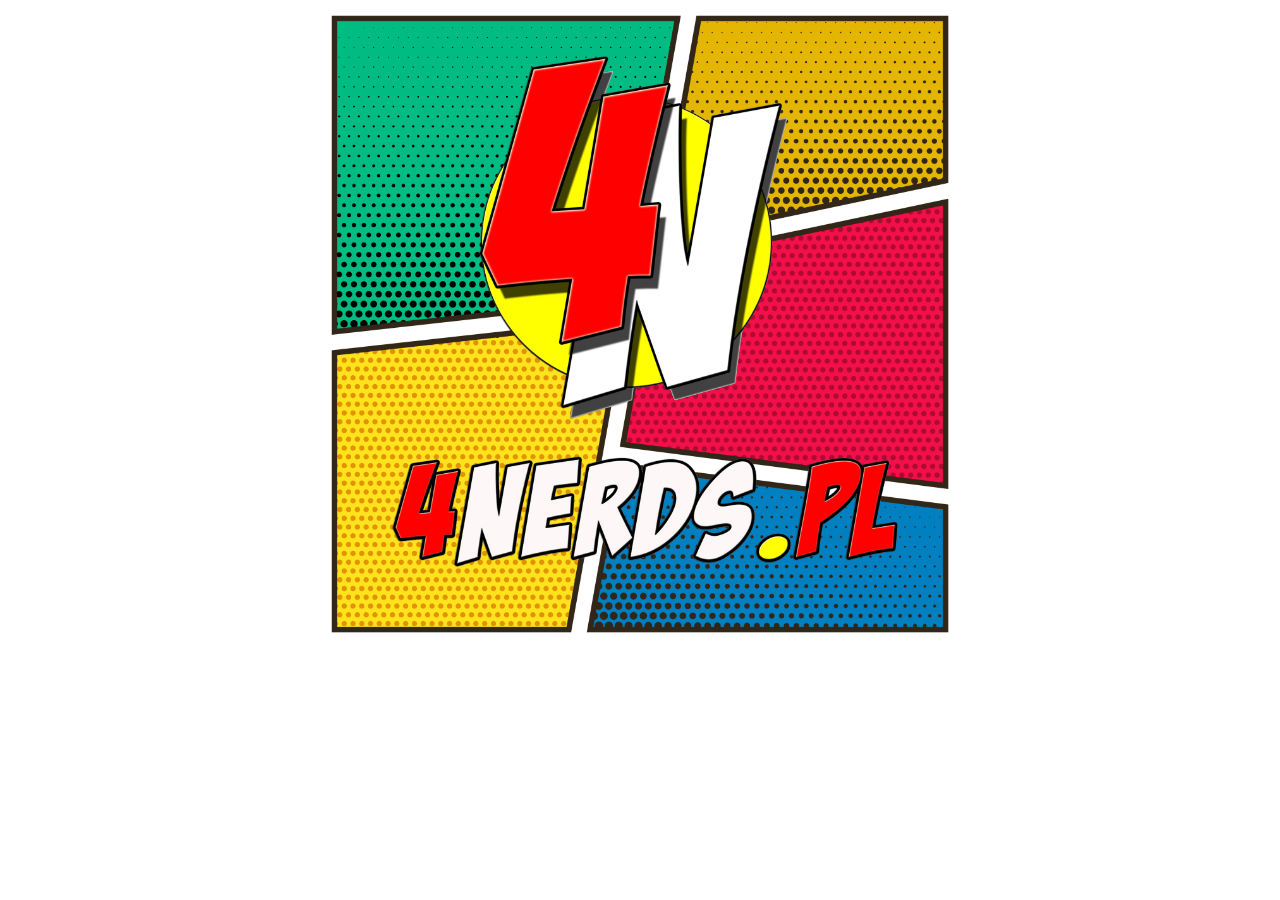
<file: index.html>
<!DOCTYPE html>
<html lang="en">
<head>
    <meta charset="UTF-8">
    <link rel="stylesheet" href="css/landing.css">
    <title>4Nerd.pl - The place where you can be yourself</title>
    <!--Dodajemy favicon zgodny z indentyfikacja wizualna-->
    <link rel="shortcut icon" type="image/x-icon" href="favicon.ico" />
    
</head>
<body>
    <div id="body_background">
 <img src="images/logo.jpg" alt="Logo-4Nerds.pl" id="Landing-logo"> </div>
 <script src="scripts/landing.js" async></script>
 
    </body>
</html>
</file>
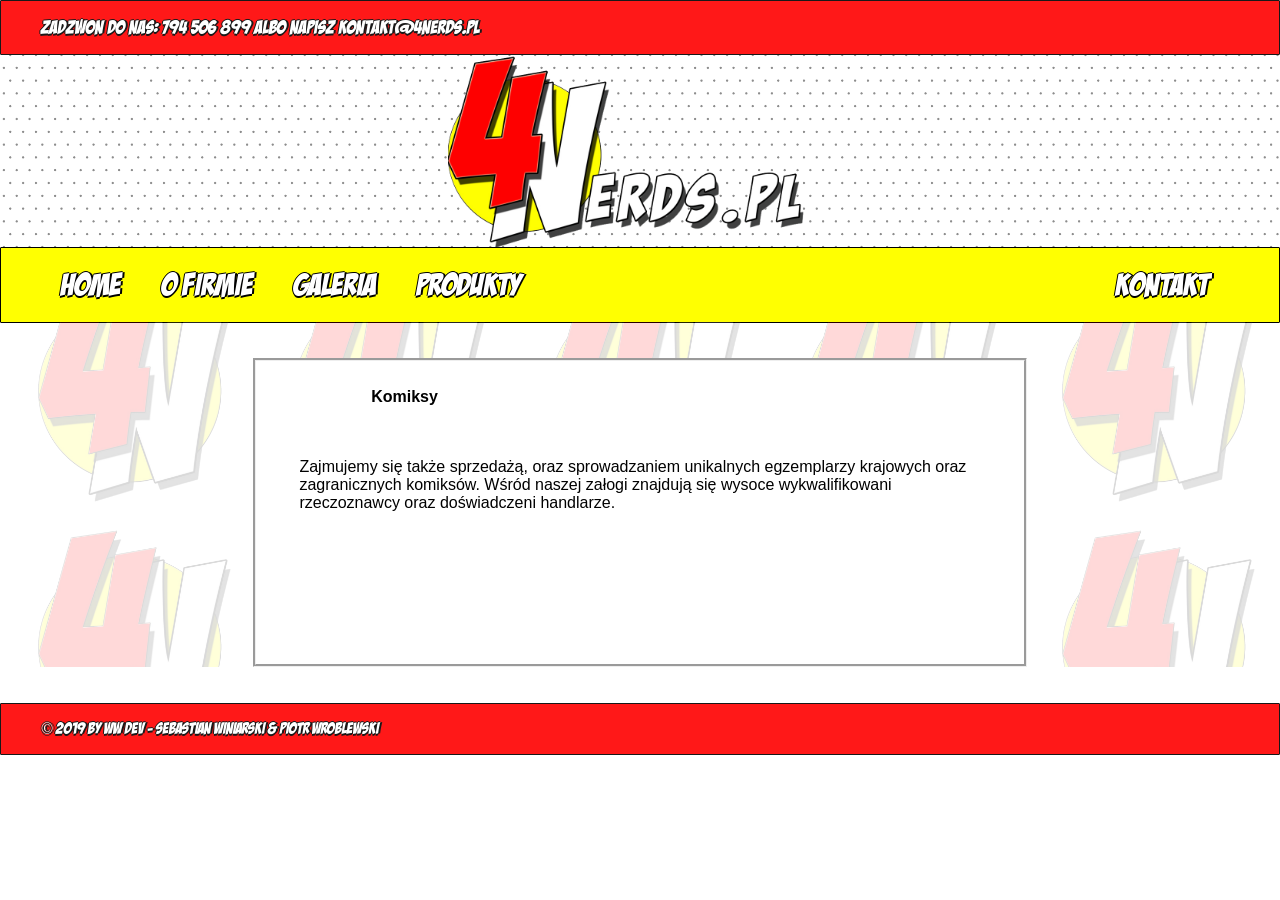
<file: komiksy.html>
<!DOCTYPE html>
<html lang="en">
<head>
    <meta charset="UTF-8">
    <link rel="stylesheet" href="css/navstyle.css">
    
    <title>4Nerd.pl - The place where you can be yourself</title>
    <link rel="shortcut icon" type="image/x-icon" href="favicon.ico" />
</head>
<body>
    <header>Zadzwon do nas: 794 506 899 albo napisz <a href="mailto:kontakt@4nerds.pl">kontakt@4nerds.pl</a></header>
    <!-- robimy navbar i dodajemy w style placeholder by zawartość strony nie zmieniala swojej kompozycji - trzeba będzie to jeszcze dostosować, ale działa nieźle -->
   <div id="logo-area"> <img src="images/logobig.png" alt="4Nerds.pl" id="banner-logo"></div>
    <div class="nav-place" style="height:height()">
        <nav class="stick-nav">
            <ul class="nav-elements">
                <li><a href="main_page.html">Home</a></li>
                <li><a href="o firmie.html">O Firmie</a></li>
                <li><a href="gallery.php">Galeria</a></li>
                <li><a href="produkty.html">Produkty</a></li>
                <li class="right-elem"><a href="contact_page.php">Kontakt</a></li>
            </ul>
        </nav>
    </div>
     <div id="text_bg">
         <br>
         <br>
         <div id="text_box">
            
                <h1>Komiksy</h1>
                <p>Zajmujemy się także sprzedażą, oraz sprowadzaniem unikalnych egzemplarzy krajowych oraz zagranicznych komiksów. Wśród naszej załogi znajdują się wysoce wykwalifikowani rzeczoznawcy oraz doświadczeni handlarze.</p>
                    
                        
            <br></p></img></p> 
            
            </div>
        </div></div>
            <br>
   <br>
            <footer>
    © 2019 by WW Dev - Sebastian Winiarski & Piotr Wroblewski  
   </footer>
            <script src="scripts/navscript.js" async></script>
</body>
</html>
</file>
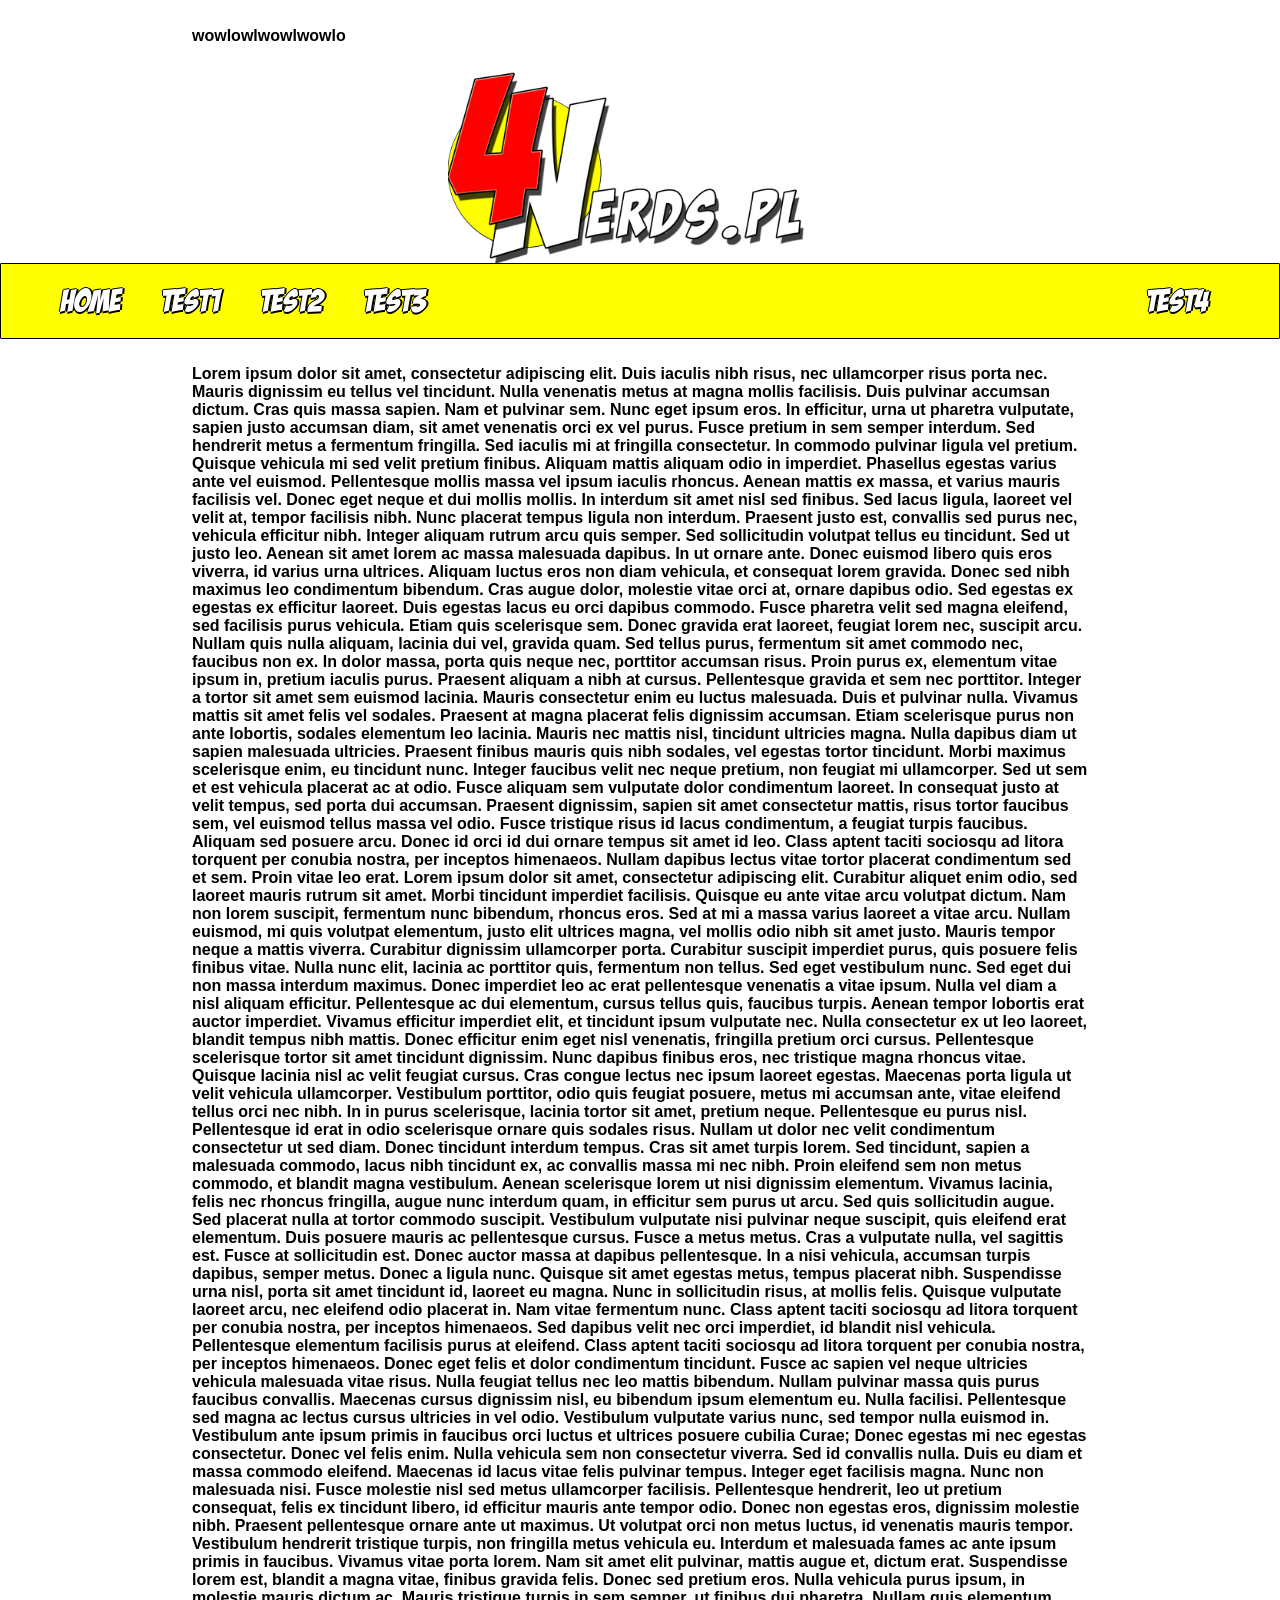
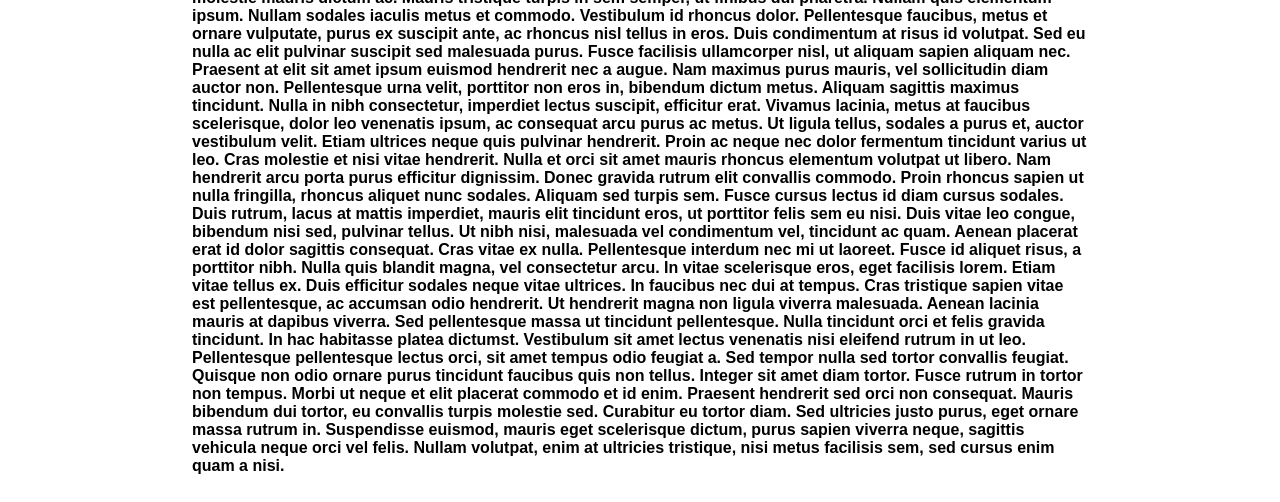
<file: navbar.html>
<!DOCTYPE html>
<html lang="en">
<head>
    <meta charset="UTF-8">
    <link rel="stylesheet" href="css/navstyle.css">
    <title>4Nerd.pl - The place where you can be yourself</title>
    <link rel="shortcut icon" type="image/x-icon" href="favicon.ico" />
</head>
<body>
    <h1>wowlowlwowlwowlo</h1>
    <!-- robimy navbar i dodajemy w style placeholder by zawartość strony nie zmieniala swojej kompozycji - trzeba będzie to jeszcze dostosować, ale działa nieźle -->
    <img src="images/4nerdsbig.jpg" alt="4Nerds.pl" id="banner-logo">
    <div class="nav-place" style="height:height()">
        <nav class="stick-nav">
            <ul class="nav-elements">
                <li><a href="">Home</a></li>
                <li><a href="">Test1</a></li>
                <li><a href="">Test2</a></li>
                <li><a href="">Test3</a></li>
                <li class="right-elem"><a href="">test4</a></li>
            </ul>
        </nav>
    </div> 
    <h1>Lorem ipsum dolor sit amet, consectetur adipiscing elit. Duis iaculis nibh risus, nec ullamcorper risus porta nec. Mauris dignissim eu tellus vel tincidunt. Nulla venenatis metus at magna mollis facilisis. Duis pulvinar accumsan dictum. Cras quis massa sapien. Nam et pulvinar sem. Nunc eget ipsum eros. In efficitur, urna ut pharetra vulputate, sapien justo accumsan diam, sit amet venenatis orci ex vel purus. Fusce pretium in sem semper interdum. Sed hendrerit metus a fermentum fringilla. Sed iaculis mi at fringilla consectetur. In commodo pulvinar ligula vel pretium. Quisque vehicula mi sed velit pretium finibus. Aliquam mattis aliquam odio in imperdiet. Phasellus egestas varius ante vel euismod.

            Pellentesque mollis massa vel ipsum iaculis rhoncus. Aenean mattis ex massa, et varius mauris facilisis vel. Donec eget neque et dui mollis mollis. In interdum sit amet nisl sed finibus. Sed lacus ligula, laoreet vel velit at, tempor facilisis nibh. Nunc placerat tempus ligula non interdum. Praesent justo est, convallis sed purus nec, vehicula efficitur nibh. Integer aliquam rutrum arcu quis semper. Sed sollicitudin volutpat tellus eu tincidunt. Sed ut justo leo. Aenean sit amet lorem ac massa malesuada dapibus. In ut ornare ante. Donec euismod libero quis eros viverra, id varius urna ultrices.
            
            Aliquam luctus eros non diam vehicula, et consequat lorem gravida. Donec sed nibh maximus leo condimentum bibendum. Cras augue dolor, molestie vitae orci at, ornare dapibus odio. Sed egestas ex egestas ex efficitur laoreet. Duis egestas lacus eu orci dapibus commodo. Fusce pharetra velit sed magna eleifend, sed facilisis purus vehicula. Etiam quis scelerisque sem. Donec gravida erat laoreet, feugiat lorem nec, suscipit arcu. Nullam quis nulla aliquam, lacinia dui vel, gravida quam. Sed tellus purus, fermentum sit amet commodo nec, faucibus non ex.
            
            In dolor massa, porta quis neque nec, porttitor accumsan risus. Proin purus ex, elementum vitae ipsum in, pretium iaculis purus. Praesent aliquam a nibh at cursus. Pellentesque gravida et sem nec porttitor. Integer a tortor sit amet sem euismod lacinia. Mauris consectetur enim eu luctus malesuada. Duis et pulvinar nulla. Vivamus mattis sit amet felis vel sodales. Praesent at magna placerat felis dignissim accumsan. Etiam scelerisque purus non ante lobortis, sodales elementum leo lacinia.
            
            Mauris nec mattis nisl, tincidunt ultricies magna. Nulla dapibus diam ut sapien malesuada ultricies. Praesent finibus mauris quis nibh sodales, vel egestas tortor tincidunt. Morbi maximus scelerisque enim, eu tincidunt nunc. Integer faucibus velit nec neque pretium, non feugiat mi ullamcorper. Sed ut sem et est vehicula placerat ac at odio. Fusce aliquam sem vulputate dolor condimentum laoreet. In consequat justo at velit tempus, sed porta dui accumsan. Praesent dignissim, sapien sit amet consectetur mattis, risus tortor faucibus sem, vel euismod tellus massa vel odio. Fusce tristique risus id lacus condimentum, a feugiat turpis faucibus. Aliquam sed posuere arcu. Donec id orci id dui ornare tempus sit amet id leo. Class aptent taciti sociosqu ad litora torquent per conubia nostra, per inceptos himenaeos. Nullam dapibus lectus vitae tortor placerat condimentum sed et sem.
            
            Proin vitae leo erat. Lorem ipsum dolor sit amet, consectetur adipiscing elit. Curabitur aliquet enim odio, sed laoreet mauris rutrum sit amet. Morbi tincidunt imperdiet facilisis. Quisque eu ante vitae arcu volutpat dictum. Nam non lorem suscipit, fermentum nunc bibendum, rhoncus eros. Sed at mi a massa varius laoreet a vitae arcu.
            
            Nullam euismod, mi quis volutpat elementum, justo elit ultrices magna, vel mollis odio nibh sit amet justo. Mauris tempor neque a mattis viverra. Curabitur dignissim ullamcorper porta. Curabitur suscipit imperdiet purus, quis posuere felis finibus vitae. Nulla nunc elit, lacinia ac porttitor quis, fermentum non tellus. Sed eget vestibulum nunc. Sed eget dui non massa interdum maximus. Donec imperdiet leo ac erat pellentesque venenatis a vitae ipsum. Nulla vel diam a nisl aliquam efficitur. Pellentesque ac dui elementum, cursus tellus quis, faucibus turpis. Aenean tempor lobortis erat auctor imperdiet. Vivamus efficitur imperdiet elit, et tincidunt ipsum vulputate nec. Nulla consectetur ex ut leo laoreet, blandit tempus nibh mattis. Donec efficitur enim eget nisl venenatis, fringilla pretium orci cursus. Pellentesque scelerisque tortor sit amet tincidunt dignissim. Nunc dapibus finibus eros, nec tristique magna rhoncus vitae.
            
            Quisque lacinia nisl ac velit feugiat cursus. Cras congue lectus nec ipsum laoreet egestas. Maecenas porta ligula ut velit vehicula ullamcorper. Vestibulum porttitor, odio quis feugiat posuere, metus mi accumsan ante, vitae eleifend tellus orci nec nibh. In in purus scelerisque, lacinia tortor sit amet, pretium neque. Pellentesque eu purus nisl. Pellentesque id erat in odio scelerisque ornare quis sodales risus. Nullam ut dolor nec velit condimentum consectetur ut sed diam. Donec tincidunt interdum tempus. Cras sit amet turpis lorem. Sed tincidunt, sapien a malesuada commodo, lacus nibh tincidunt ex, ac convallis massa mi nec nibh. Proin eleifend sem non metus commodo, et blandit magna vestibulum. Aenean scelerisque lorem ut nisi dignissim elementum. Vivamus lacinia, felis nec rhoncus fringilla, augue nunc interdum quam, in efficitur sem purus ut arcu.
            
            Sed quis sollicitudin augue. Sed placerat nulla at tortor commodo suscipit. Vestibulum vulputate nisi pulvinar neque suscipit, quis eleifend erat elementum. Duis posuere mauris ac pellentesque cursus. Fusce a metus metus. Cras a vulputate nulla, vel sagittis est. Fusce at sollicitudin est. Donec auctor massa at dapibus pellentesque. In a nisi vehicula, accumsan turpis dapibus, semper metus. Donec a ligula nunc. Quisque sit amet egestas metus, tempus placerat nibh. Suspendisse urna nisl, porta sit amet tincidunt id, laoreet eu magna.
            
            Nunc in sollicitudin risus, at mollis felis. Quisque vulputate laoreet arcu, nec eleifend odio placerat in. Nam vitae fermentum nunc. Class aptent taciti sociosqu ad litora torquent per conubia nostra, per inceptos himenaeos. Sed dapibus velit nec orci imperdiet, id blandit nisl vehicula. Pellentesque elementum facilisis purus at eleifend. Class aptent taciti sociosqu ad litora torquent per conubia nostra, per inceptos himenaeos. Donec eget felis et dolor condimentum tincidunt.
            
            Fusce ac sapien vel neque ultricies vehicula malesuada vitae risus. Nulla feugiat tellus nec leo mattis bibendum. Nullam pulvinar massa quis purus faucibus convallis. Maecenas cursus dignissim nisl, eu bibendum ipsum elementum eu. Nulla facilisi. Pellentesque sed magna ac lectus cursus ultricies in vel odio. Vestibulum vulputate varius nunc, sed tempor nulla euismod in. Vestibulum ante ipsum primis in faucibus orci luctus et ultrices posuere cubilia Curae; Donec egestas mi nec egestas consectetur. Donec vel felis enim. Nulla vehicula sem non consectetur viverra. Sed id convallis nulla.
            
            Duis eu diam et massa commodo eleifend. Maecenas id lacus vitae felis pulvinar tempus. Integer eget facilisis magna. Nunc non malesuada nisi. Fusce molestie nisl sed metus ullamcorper facilisis. Pellentesque hendrerit, leo ut pretium consequat, felis ex tincidunt libero, id efficitur mauris ante tempor odio. Donec non egestas eros, dignissim molestie nibh. Praesent pellentesque ornare ante ut maximus. Ut volutpat orci non metus luctus, id venenatis mauris tempor.
            
            Vestibulum hendrerit tristique turpis, non fringilla metus vehicula eu. Interdum et malesuada fames ac ante ipsum primis in faucibus. Vivamus vitae porta lorem. Nam sit amet elit pulvinar, mattis augue et, dictum erat. Suspendisse lorem est, blandit a magna vitae, finibus gravida felis. Donec sed pretium eros. Nulla vehicula purus ipsum, in molestie mauris dictum ac. Mauris tristique turpis in sem semper, ut finibus dui pharetra. Nullam quis elementum ipsum. Nullam sodales iaculis metus et commodo.
            
            Vestibulum id rhoncus dolor. Pellentesque faucibus, metus et ornare vulputate, purus ex suscipit ante, ac rhoncus nisl tellus in eros. Duis condimentum at risus id volutpat. Sed eu nulla ac elit pulvinar suscipit sed malesuada purus. Fusce facilisis ullamcorper nisl, ut aliquam sapien aliquam nec. Praesent at elit sit amet ipsum euismod hendrerit nec a augue. Nam maximus purus mauris, vel sollicitudin diam auctor non. Pellentesque urna velit, porttitor non eros in, bibendum dictum metus. Aliquam sagittis maximus tincidunt. Nulla in nibh consectetur, imperdiet lectus suscipit, efficitur erat. Vivamus lacinia, metus at faucibus scelerisque, dolor leo venenatis ipsum, ac consequat arcu purus ac metus. Ut ligula tellus, sodales a purus et, auctor vestibulum velit. Etiam ultrices neque quis pulvinar hendrerit. Proin ac neque nec dolor fermentum tincidunt varius ut leo. Cras molestie et nisi vitae hendrerit.
            
            Nulla et orci sit amet mauris rhoncus elementum volutpat ut libero. Nam hendrerit arcu porta purus efficitur dignissim. Donec gravida rutrum elit convallis commodo. Proin rhoncus sapien ut nulla fringilla, rhoncus aliquet nunc sodales. Aliquam sed turpis sem. Fusce cursus lectus id diam cursus sodales. Duis rutrum, lacus at mattis imperdiet, mauris elit tincidunt eros, ut porttitor felis sem eu nisi.
            
            Duis vitae leo congue, bibendum nisi sed, pulvinar tellus. Ut nibh nisi, malesuada vel condimentum vel, tincidunt ac quam. Aenean placerat erat id dolor sagittis consequat. Cras vitae ex nulla. Pellentesque interdum nec mi ut laoreet. Fusce id aliquet risus, a porttitor nibh. Nulla quis blandit magna, vel consectetur arcu.
            
            In vitae scelerisque eros, eget facilisis lorem. Etiam vitae tellus ex. Duis efficitur sodales neque vitae ultrices. In faucibus nec dui at tempus. Cras tristique sapien vitae est pellentesque, ac accumsan odio hendrerit. Ut hendrerit magna non ligula viverra malesuada. Aenean lacinia mauris at dapibus viverra. Sed pellentesque massa ut tincidunt pellentesque. Nulla tincidunt orci et felis gravida tincidunt. In hac habitasse platea dictumst. Vestibulum sit amet lectus venenatis nisi eleifend rutrum in ut leo. Pellentesque pellentesque lectus orci, sit amet tempus odio feugiat a. Sed tempor nulla sed tortor convallis feugiat. Quisque non odio ornare purus tincidunt faucibus quis non tellus. Integer sit amet diam tortor. Fusce rutrum in tortor non tempus.
            
            Morbi ut neque et elit placerat commodo et id enim. Praesent hendrerit sed orci non consequat. Mauris bibendum dui tortor, eu convallis turpis molestie sed. Curabitur eu tortor diam. Sed ultricies justo purus, eget ornare massa rutrum in. Suspendisse euismod, mauris eget scelerisque dictum, purus sapien viverra neque, sagittis vehicula neque orci vel felis. Nullam volutpat, enim at ultricies tristique, nisi metus facilisis sem, sed cursus enim quam a nisi.</h1>
    <script src="scripts/navscript.js" async></script>
    </body>
</html>
</file>
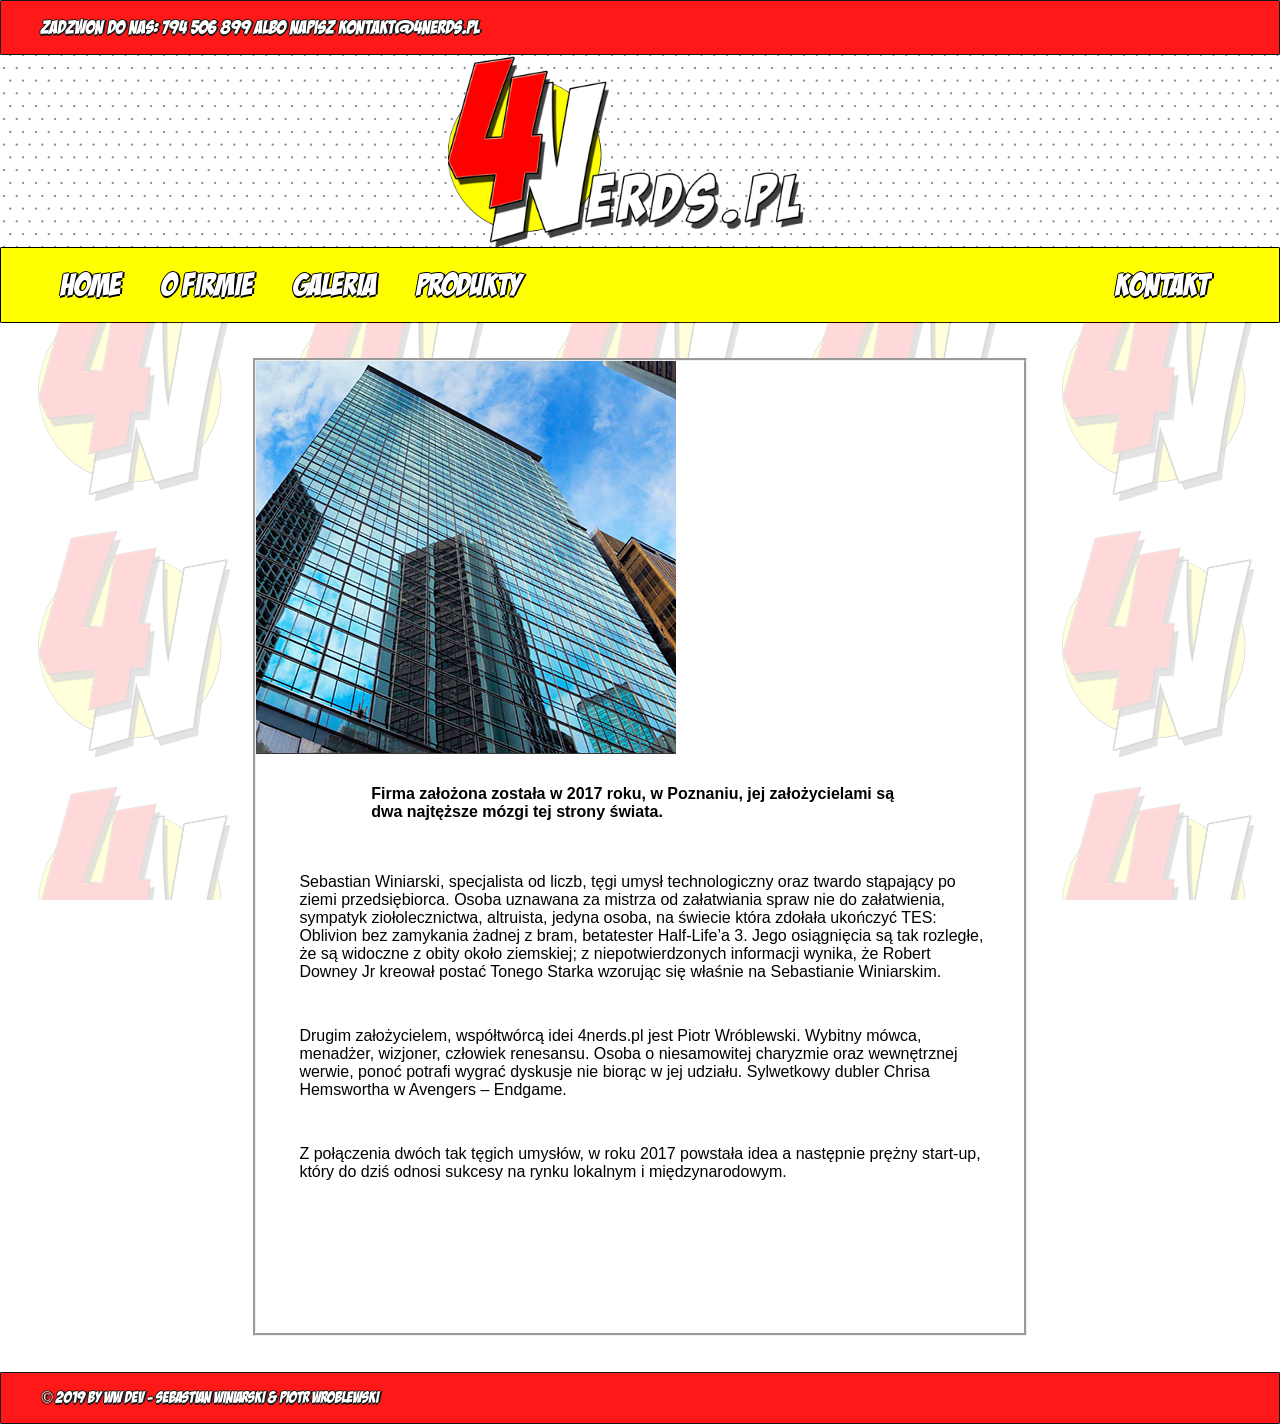
<file: o firmie.html>
<!DOCTYPE html>
<html lang="en">
<head>
    <meta charset="UTF-8">
    <link rel="stylesheet" href="css/navstyle.css">
    
    <title>4Nerd.pl - The place where you can be yourself</title>
    <link rel="shortcut icon" type="image/x-icon" href="favicon.ico" />
</head>
<body>
    <header>Zadzwon do nas: 794 506 899 albo napisz <a href="mailto:kontakt@4nerds.pl">kontakt@4nerds.pl</a></header>
    <!-- robimy navbar i dodajemy w style placeholder by zawartość strony nie zmieniala swojej kompozycji - trzeba będzie to jeszcze dostosować, ale działa nieźle -->
   <div id="logo-area"> <img src="images/logobig.png" alt="4Nerds.pl" id="banner-logo"></div>
    <div class="nav-place" style="height:height()">
        <nav class="stick-nav">
            <ul class="nav-elements">
                <li><a href="main_page.html">Home</a></li>
                <li><a href="o firmie.html">O Firmie</a></li>
                <li><a href="gallery.php">Galeria</a></li>
                <li><a href="produkty.html">Produkty</a></li>
                <li class="right-elem"><a href="contact_page.php">Kontakt</a></li>
            </ul>
        </nav>
    </div>
     <div id="text_bg">
         <br>
         <br>
         <div id="text_box">
                <img src="images/n-photo.jpg" id="nerd">
                <h1>Firma założona została w 2017 roku, w Poznaniu, jej założycielami są dwa najtęższe mózgi tej strony świata.</h1>
                        <p>Sebastian Winiarski, specjalista od liczb, tęgi umysł technologiczny oraz twardo stąpający po ziemi przedsiębiorca. Osoba uznawana za mistrza od załatwiania spraw nie do załatwienia, sympatyk ziołolecznictwa, altruista, jedyna osoba, na świecie która zdołała ukończyć TES: Oblivion bez zamykania żadnej z bram, betatester Half-Life’a 3. Jego osiągnięcia są tak rozległe, że są widoczne z obity około ziemskiej; z niepotwierdzonych informacji wynika, że Robert Downey Jr kreował postać Tonego Starka wzorując się właśnie na Sebastianie Winiarskim.</p>
                        <p>Drugim założycielem, współtwórcą idei 4nerds.pl jest Piotr Wróblewski. Wybitny mówca, menadżer, wizjoner, człowiek renesansu. Osoba o niesamowitej charyzmie oraz wewnętrznej werwie, ponoć potrafi wygrać dyskusje nie biorąc w jej udziału. Sylwetkowy dubler Chrisa Hemswortha w Avengers – Endgame.</p>
                        <p>Z połączenia dwóch tak tęgich umysłów, w roku 2017 powstała idea a następnie prężny start-up, który do dziś odnosi sukcesy na rynku lokalnym i międzynarodowym.</p>
    
            <br></p></img></p> 
            
            </div>
        </div></div>
            <br>
   <br>
            <footer>
    © 2019 by WW Dev - Sebastian Winiarski & Piotr Wroblewski  
   </footer>
            <script src="scripts/navscript.js" async></script>
</body>
</html>
</file>
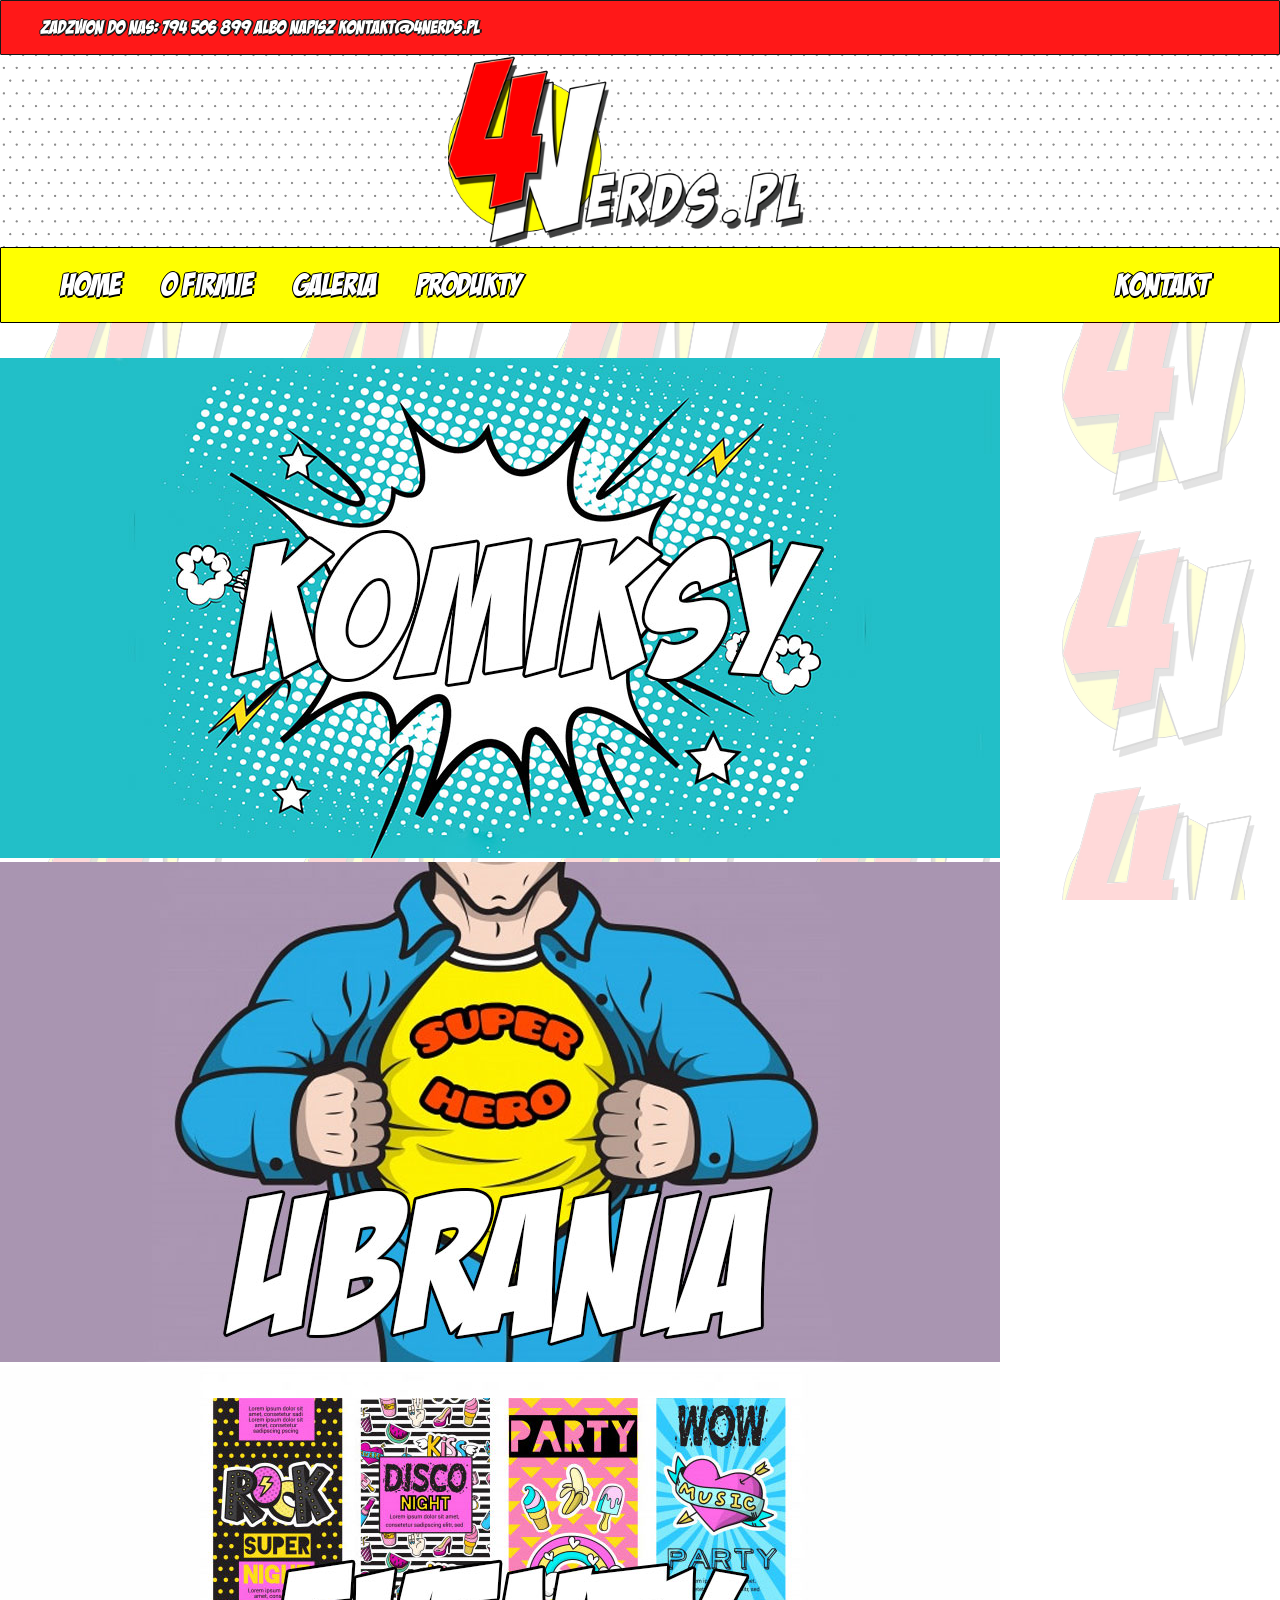
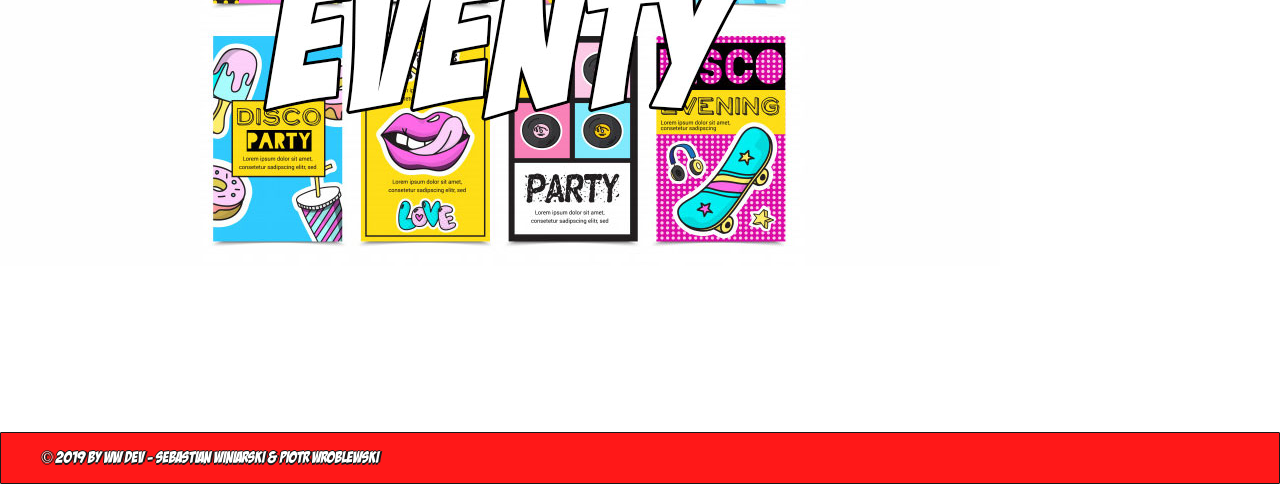
<file: produkty.html>
<!DOCTYPE html>
<html lang="en">
<head>
    <meta charset="UTF-8">
    <link rel="stylesheet" href="css/navstyle.css">
    
    <title>4Nerd.pl - The place where you can be yourself</title>
    <link rel="shortcut icon" type="image/x-icon" href="favicon.ico" />
</head>
<body>
    <header>Zadzwon do nas: 794 506 899 albo napisz <a href="mailto:kontakt@4nerds.pl">kontakt@4nerds.pl</a></header>
    <!-- robimy navbar i dodajemy w style placeholder by zawartość strony nie zmieniala swojej kompozycji - trzeba będzie to jeszcze dostosować, ale działa nieźle -->
   <div id="logo-area"> <img src="images/logobig.png" alt="4Nerds.pl" id="banner-logo"></div>
    <div class="nav-place" style="height:height()">
        <nav class="stick-nav">
            <ul class="nav-elements">
                <li><a href="main_page.html">Home</a></li>
                <li><a href="o firmie.html">O Firmie</a></li>
                <li><a href="gallery.php">Galeria</a></li>
                <li><a href="produkty.html">Produkty</a></li>
                <li class="right-elem"><a href="contact_page.php">Kontakt</a></li>
            </ul>
        </nav>
    </div>
     <div id="text_bg">
         <br>
         <br>
                <a href="komiksy.html"> <img src="images/komiksy.JPG" id="wide-pics"></a>
                <br>
                <a href="ubrania.html"> <img src="images/ubrania.jpg" id="wide-pics"></a>
                <br>
                <a href="eventy.html"><img src="images/eventy.jpg" id="wide-pics"></a>
                <br>
              
    
            <br></p></img></p> 
            
            </div>
        </div></div>
            <br>
   <br>
            <footer>
    © 2019 by WW Dev - Sebastian Winiarski & Piotr Wroblewski  
   </footer>
            <script src="scripts/navscript.js" async></script>
</body>
</html>
</file>
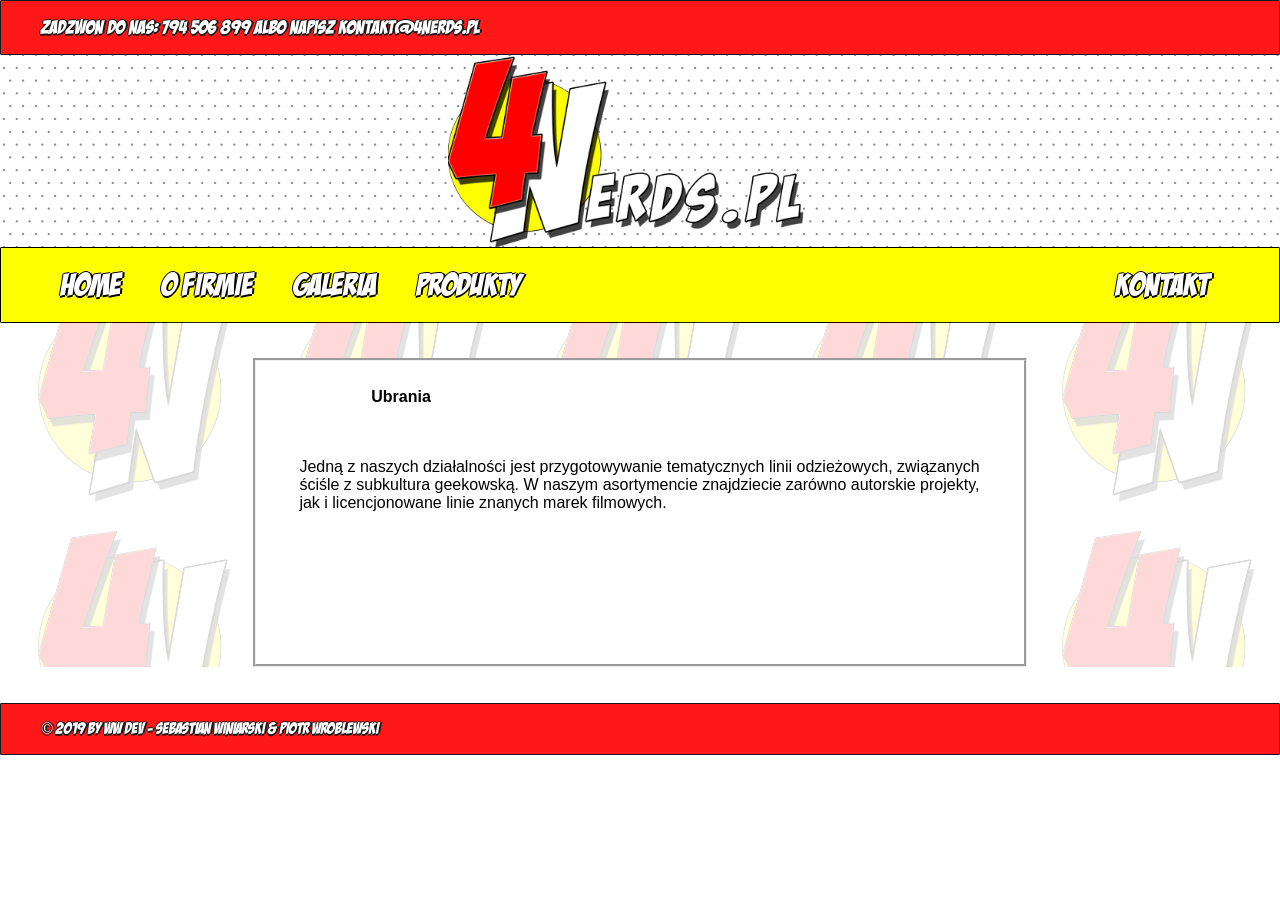
<file: ubrania.html>
<!DOCTYPE html>
<html lang="en">
<head>
    <meta charset="UTF-8">
    <link rel="stylesheet" href="css/navstyle.css">
    
    <title>4Nerd.pl - The place where you can be yourself</title>
    <link rel="shortcut icon" type="image/x-icon" href="favicon.ico" />
</head>
<body>
    <header>Zadzwon do nas: 794 506 899 albo napisz <a href="mailto:kontakt@4nerds.pl">kontakt@4nerds.pl</a></header>
    <!-- robimy navbar i dodajemy w style placeholder by zawartość strony nie zmieniala swojej kompozycji - trzeba będzie to jeszcze dostosować, ale działa nieźle -->
   <div id="logo-area"> <img src="images/logobig.png" alt="4Nerds.pl" id="banner-logo"></div>
    <div class="nav-place" style="height:height()">
        <nav class="stick-nav">
            <ul class="nav-elements">
                <li><a href="main_page.html">Home</a></li>
                <li><a href="o firmie.html">O Firmie</a></li>
                <li><a href="gallery.php">Galeria</a></li>
                <li><a href="produkty.html">Produkty</a></li>
                <li class="right-elem"><a href="contact_page.php">Kontakt</a></li>
            </ul>
        </nav>
    </div>
     <div id="text_bg">
         <br>
         <br>
         <div id="text_box">
            
                <h1>Ubrania</h1>
                <p>Jedną z naszych działalności jest przygotowywanie tematycznych linii odzieżowych, związanych ściśle z subkultura geekowską. W naszym asortymencie znajdziecie zarówno autorskie projekty, jak i licencjonowane linie znanych marek filmowych.</p>
                    
                        
            <br></p></img></p> 
            
            </div>
        </div></div>
            <br>
   <br>
            <footer>
    © 2019 by WW Dev - Sebastian Winiarski & Piotr Wroblewski  
   </footer>
            <script src="scripts/navscript.js" async></script>
</body>
</html>
</file>
<file: css/landing.css>
#body_background {
  background-color: white;

 
}

#Landing-logo {
        display: block;
        margin-left: auto;
        margin-right: auto; 
        width: 50%;
        height: auto;
        -webkit-animation: fade-in-bck 0.8s cubic-bezier(0.390, 0.575, 0.565, 1.000) 0.5s both;
	        animation: fade-in-bck 0.8s cubic-bezier(0.390, 0.575, 0.565, 1.000) 0.5s both;
        
}

/**
 * ----------------------------------------
 * animation fade-in-bck
 * ----------------------------------------
 */
 @-webkit-keyframes fade-in-bck {
    0% {
      -webkit-transform: translateZ(80px);
              transform: translateZ(80px);
      opacity: 0;
    }
    100% {
      -webkit-transform: translateZ(0);
              transform: translateZ(0);
      opacity: 1;
    }
  }
  @keyframes fade-in-bck {
    0% {
      -webkit-transform: translateZ(80px);
              transform: translateZ(80px);
      opacity: 0;
    }
    100% {
      -webkit-transform: translateZ(0);
              transform: translateZ(0);
      opacity: 1;
    }
  }
</file>
<file: css/navstyle.css>
/* pozbywamy się białych miejsc z boków strony dla wszystkich elementów na stronie*/
body {
    margin: 0 auto;
    
}


/**************************************************************
            Nav Bar
**************************************************************/
.stick-nav {
    background-color: #ffff01; /*Zmieniam kolor navbara aby nawiazywał do loga, mozemy potem zmienic na czerwony - Piotr Wróblewski*/
    color: white;
    border-radius: 1px;
    border: 1px solid black;
    
}

a:hover{  /*Zmieniam kolor backgrounda po najechaniu myszka na alement linkowy - głównie do zastosowania w navbar'ze*/
    background-color:#fe0002;
    padding: 20px;

}

/* ustawiamy navbar tak, by usunąć styl listowania z ul i ustawiamy padding między elementami
 by zrobić między nimi przerwy */
.nav-elements {
    display: flex;
    list-style: none;
    font-size: 2em;
    padding-left: 40px;
    padding-right: 40px;
    margin: 0;
    text-shadow: -1px 0 black, 0 2px black, 2px 0 black, 0 -1px black; /*Dodaje komiksowy border*/
    font-family: 'badaboom_bbregular';
    
    
}

.nav-place {
    height: 75px;
}

/*Konwertuje przez fontsqurell font wykorzystany do stworzenia loga*/
@font-face {
    font-family: 'badaboom_bbregular';
    src: url('../fonts/badabb__-webfont.woff2') format('woff2'),
         url('../fonts/badabb__-webfont.woff') format('woff');
    font-weight: normal;
    font-style: normal;
    

}

li {
    padding: 20px;
}

.right-elem {
    margin-left: auto;
    padding-right: 30px;
}

/* tworzymy "responsywność" - dla ekranu szerokości mniejszej niż 600 px zmieniamy wartości nav-bara */
@media only screen and (max-width: 880px){
    .nav-elements{
        font-size: 1.2em;
        padding: 0;
    }
}



/* usuawmy dekoracje(podkreslenie), centrujemy tekst */
a {
    text-align: center;
    text-decoration: none;
    color: white;
}


/* klasa stick z pliku js - fixed position z top 0 trzyma nasz navbar u góry strony przy scrollowaniu. Width jest konieczny, żeby nasz navbar się nie zmniejszał */
.stick {
    position: fixed;
    top: 0;
    width: 100%;
    
}

h1{
    padding: 16px;
}

#banner-logo {
    display: block;
    margin-left: auto;
    margin-right: auto; 
    width: 30%;
    height: auto;


}

footer{
    background-color:#ff0000;
    padding: 16px;
    font-size: 1em;
    padding-left: 40px;
    padding-right: 40px;
    margin: 0;
    text-shadow: -1px 0 black, 0 2px black, 2px 0 black, 0 -1px black; /*Dodaje komiksowy border*/
    font-family: 'badaboom_bbregular';
    color: white;
    border-radius: 1px;
    border: 1px solid black;
    opacity: 0.9;

}
p {
    display: block;
    margin-left: auto;
    margin-right: auto; 
    width: 90%;
    padding:20px 10px 10px 20px;
    height: auto;
    font-family: Arial, Helvetica, sans-serif;   
}
h1 {
    display: block;
    margin-left: auto;
    margin-right: auto; 
    width: 70%;
    height: auto;
    font-family: Arial, Helvetica, sans-serif;
    font-size: 16px;
    font-weight: bold;

}
#text_box{
    display: block;
    margin-left: auto;
    margin-right: auto; 
    width: 60%;
    height: auto;
    background: white;
    border-style: groove;
     
}
#text_bg {
    background-image: url(../images/bg.png);
    background-size: 20%;
    background-repeat: repeat;
    background-attachment: fixed;
    
    
}

header{
    background-color:#ff0000;
    opacity: 0.9;
    padding: 16px;
    font-size: 1.2em;
    padding-left: 40px;
    padding-right: 40px;
    margin: 0;
    text-shadow: -1px 0 black, 0 2px black, 2px 0 black, 0 -1px black; /*Dodaje komiksowy border*/
    font-family: 'badaboom_bbregular';
    color: white;
    border-radius: 1px;
    border: 1px solid black;
}

#logo-area{
    background-image: url(../images/bg.jpg);
    background-size: 20%;
    background-repeat: repeat;
}

.nerd {
    display: block;
    margin-left: auto;
    margin-right: auto; 
    width: 30%;
    padding-top: 3%;
    padding-bottom: 3%;
    padding-left: 2%;
    padding-right: 2%;
    height: auto;
    float: right;

}

.wide-pics{

    display: block;
    margin-left: auto;
    margin-right: auto; 
    width: 50%;
    height: auto;

}
</file>
